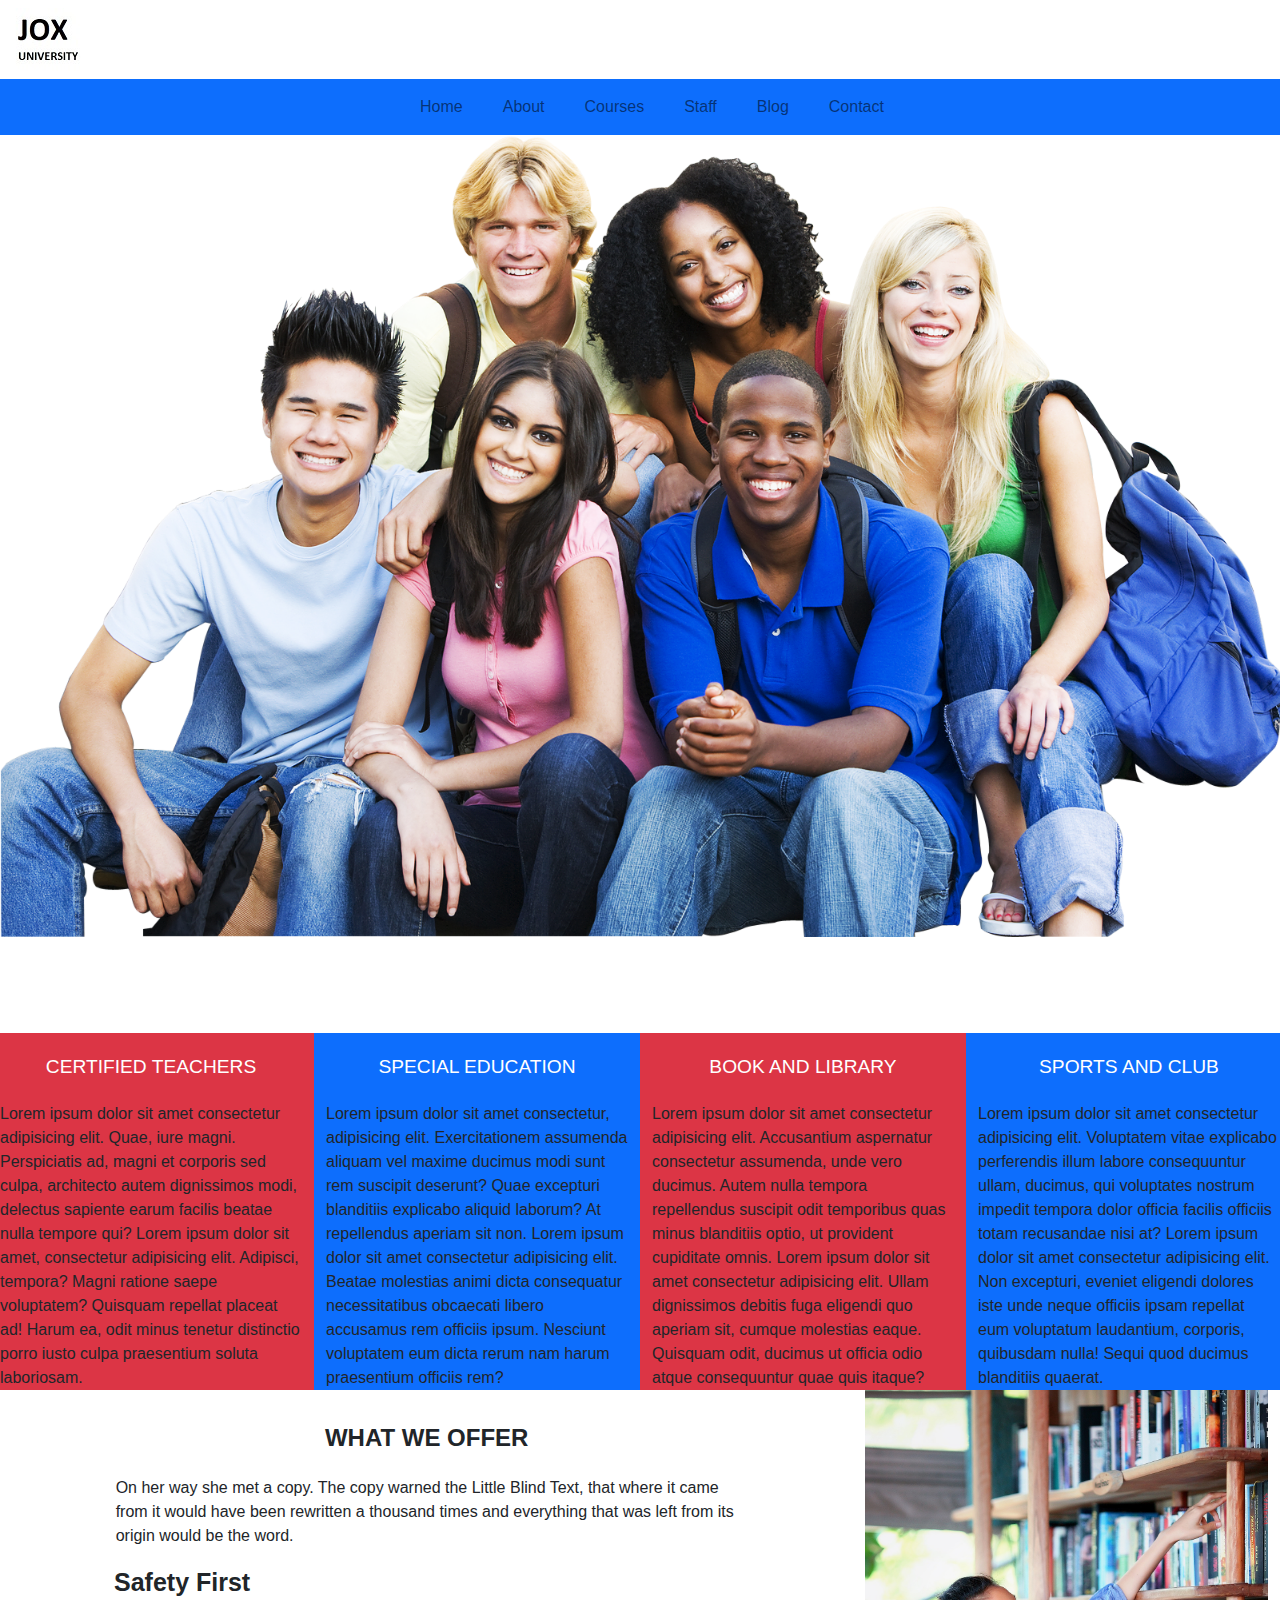
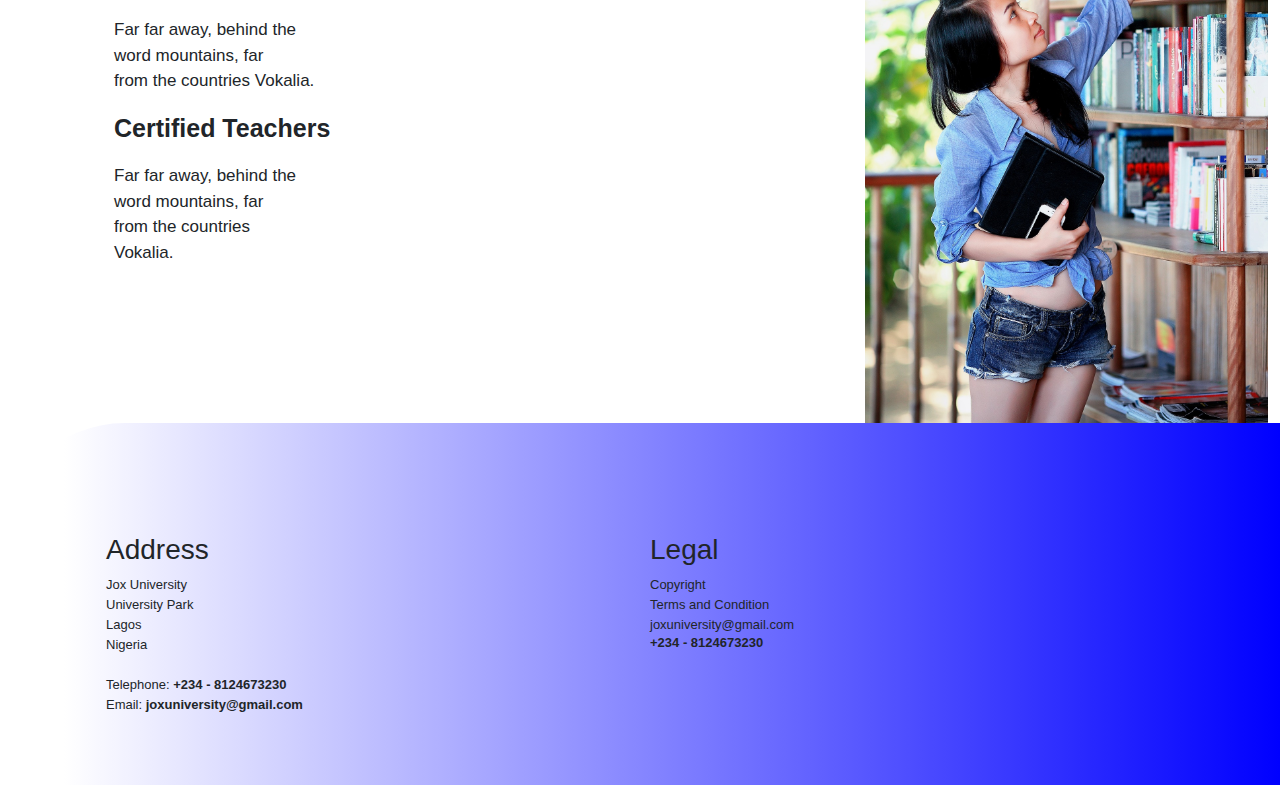
<file: index.html>
<!DOCTYPE html>
<html lang="en">

<head>
    <meta charset="UTF-8">
    <meta http-equiv="X-UA-Compatible" content="IE=edge">
    <meta name="viewport" content="width=device-width, initial-scale=1.0">
    <title>JOX UNIVERSITY</title>
</head>
<link rel="stylesheet" href="bootstrap.min.css">
<link rel="stylesheet" href="jox.css">

<body>

    <nav class="navbar">
        <div>
            <img src="JOX LOGO.jpg" class="img-fluid" </div>


    </nav>
    <nav class="navbar navbar-expand-md bg-primary">
        <div class="container-fluid">
            <button class="navbar-toggler" type="button" data-bs-toggle="collapse"
                data-bs-target="#navbarSupportedContent" aria-controls="navbarSupportedContent" aria-expanded="false"
                aria-label="Toggle navigation">
                <span class="navbar-toggler-icon"></span>
            </button>
            <div class="collapse navbar-collapse" id="navbarSupportedContent">
                <div class="navbar-nav mx-auto">
                    <a href="#" class="nav-item nav-link ms-4">Home</a>
                    <a href="#" class="nav-item nav-link ms-4">About</a>
                    <a href="#" class="nav-item nav-link ms-4">Courses</a>
                    <a href="#" class="nav-item nav-link ms-4">Staff</a>
                    <a href="#" class="nav-item nav-link ms-4">Blog</a>
                    <a href="#" class="nav-item nav-link ms-4">Contact</a>


                </div>

            </div>
        </div>
    </nav>
    <div>
        <img src="PngItem_574259 (1).png" class="img-fluid">
    </div>

    <div class="container-f">
        <div class="row pt-5 mt-5">
            <div class="col-12 col-xxl-3 col-xl-3 col-lg-3 col-md-4 col-sm-6 col-xs-6 bg-danger">

                <center class="cert"> CERTIFIED TEACHERS</center>
                Lorem ipsum dolor sit amet consectetur adipisicing elit. Quae, iure magni. Perspiciatis ad, magni et
                corporis sed culpa, architecto autem dignissimos modi, delectus sapiente earum facilis beatae nulla
                tempore qui? Lorem ipsum dolor sit amet, consectetur adipisicing elit. Adipisci, tempora? Magni
                ratione
                saepe voluptatem? Quisquam repellat placeat ad! Harum ea, odit minus tenetur distinctio porro iusto
                culpa praesentium soluta laboriosam.
            </div>
            <div class="col-12 col-xxl-3 col-xl-3 col-lg-3 col-md-4 col-sm-6 col-xs-6  bg-primary">
                <center class="cert">SPECIAL EDUCATION</center>
                Lorem ipsum dolor sit amet consectetur, adipisicing elit. Exercitationem assumenda aliquam vel maxime
                ducimus modi sunt rem suscipit deserunt? Quae excepturi blanditiis explicabo aliquid laborum? At
                repellendus aperiam sit non. Lorem ipsum dolor sit amet consectetur adipisicing elit. Beatae molestias
                animi dicta consequatur necessitatibus obcaecati libero accusamus rem officiis ipsum. Nesciunt
                voluptatem eum dicta rerum nam harum praesentium officiis rem?
            </div>
            <div class="col-12 col-xxl-3 col-xl-3 col-lg-3 col-md-4 col-sm-6 col-xs-6  bg-danger">
                <center class="cert">BOOK AND LIBRARY</center>
                Lorem ipsum dolor sit amet consectetur adipisicing elit. Accusantium aspernatur consectetur assumenda,
                unde vero ducimus. Autem nulla tempora repellendus suscipit odit temporibus quas minus blanditiis optio,
                ut provident cupiditate omnis. Lorem ipsum dolor sit amet consectetur adipisicing elit. Ullam
                dignissimos debitis fuga eligendi quo aperiam sit, cumque molestias eaque. Quisquam odit, ducimus ut
                officia odio atque consequuntur quae quis itaque?
            </div>
            <div class="col-12 col-xxl-3 col-xl-3 col-lg-3 col-md-4 col-sm-6 col-xs-6  bg-primary">
                <center class="cert"> SPORTS AND CLUB</center>
                Lorem ipsum dolor sit amet consectetur adipisicing elit. Voluptatem vitae explicabo perferendis illum
                labore consequuntur ullam, ducimus, qui voluptates nostrum impedit tempora dolor officia facilis
                officiis totam recusandae nisi at? Lorem ipsum dolor sit amet consectetur adipisicing elit. Non
                excepturi, eveniet eligendi dolores iste unde neque officiis ipsam repellat eum voluptatum laudantium,
                corporis, quibusdam nulla! Sequi quod ducimus blanditiis quaerat.
            </div>
        </div>
    </div>

    <div class="container-fluid">
        <div class="row">
            <div class="col-8">
                <center class="offer">WHAT WE OFFER</center>
                <center>
                    <p class="par">On her way she met a copy. The copy warned the Little Blind Text, that where it came
                        from it
                        would
                        have been rewritten a thousand times and everything that was left from its origin would be the
                        word.
                    </p>
                </center>
                <div class="col-12">
                    <div class="offers">
                        <p class="title">Safety First</p>
                        <p class="far">
                            Far far away, behind the<br>
                            word mountains, far<br>
                            from the countries
                            Vokalia.
                        </p>
                    </div>
                </div>
                <div class="col-12">
                    <div class="offers">
                        <p class="title">Certified Teachers</p>
                        <p class="far">
                            Far far away, behind the<br>
                            word mountains, far<br>
                            from the countries<br>
                            Vokalia.<br>
                        </p>
                    </div>
                </div>
            </div>

            <div class="col-4">

                <img src="girl-1721436_1920.jpg" class="img-fluid">
            </div>
        </div>

    </div>


    <footer>
        <div class="roww">
            <div class="col">
                <h3>Address</h3>
                <p>Jox University </p>
                <p>University Park</p>
                <p>Lagos</p>
                <p>Nigeria</p>
                <p class="telephone">Telephone: <b>+234 - 8124673230</b> </p>
                <p>Email: <b>joxuniversity@gmail.com</b></p>
            </div>
            <div class="col">
                <h3>Legal</h3>
                <p>Copyright</p>
                <p>Terms and Condition</p>

                <div class="email">joxuniversity@gmail.com</div>
                <h4><b>+234 - 8124673230</b></h4>
            </div>

        </div>

    </footer>


    <script src="bootstrap.js">

    </script>
</body>

</html>
</file>
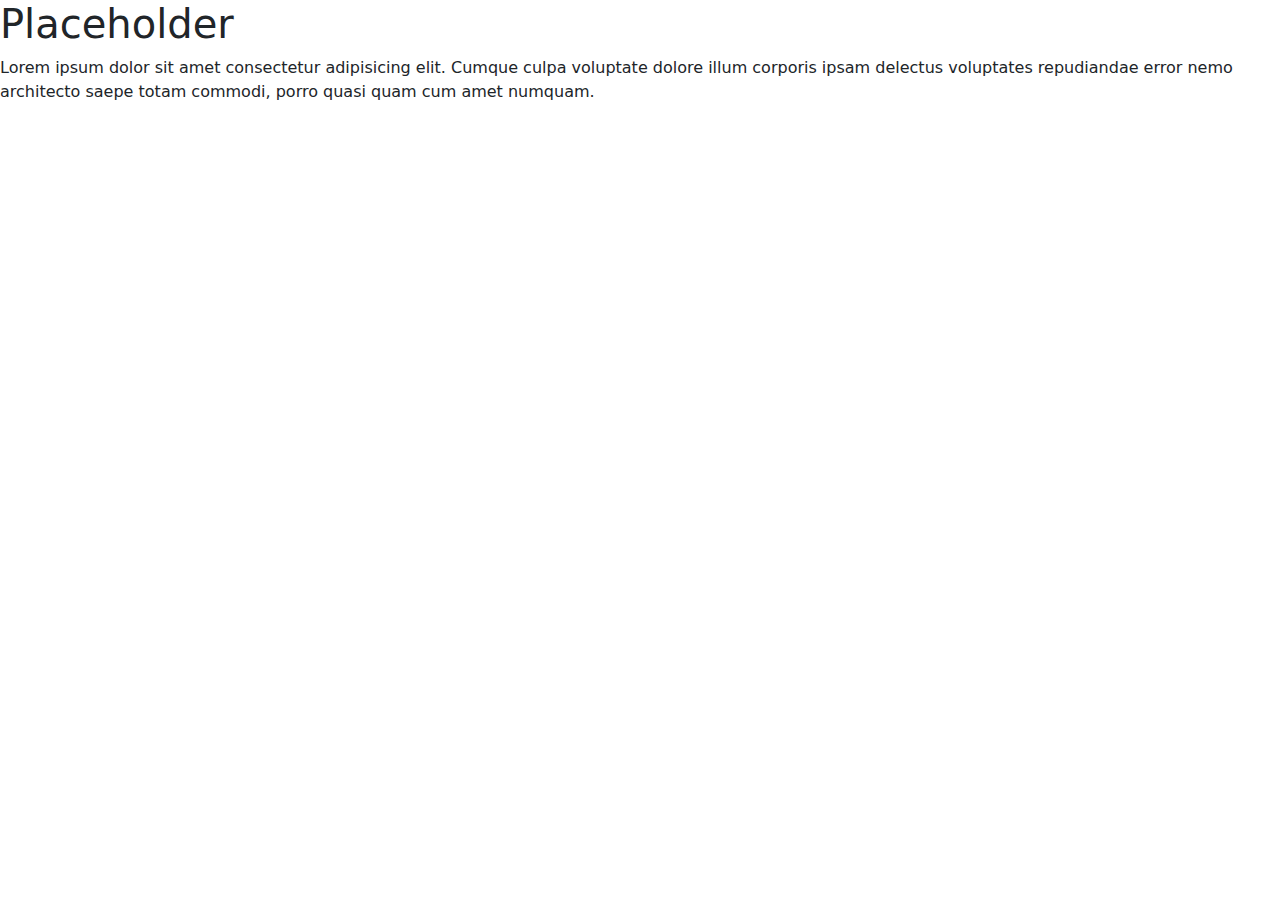
<file: TRIAL.html>
<!DOCTYPE html>
<html lang="en">

<head>
    <meta charset="UTF-8">
    <meta http-equiv="X-UA-Compatible" content="IE=edge">
    <meta name="viewport" content="width=device-width, initial-scale=1.0">
    <title>Document</title>
</head>
<link rel="stylesheet" href="bootstrap.min.css">
<body>
    <h1>Placeholder</h1>
    <p>
        Lorem ipsum dolor sit amet consectetur adipisicing elit. Cumque culpa voluptate dolore illum corporis ipsam
        delectus voluptates repudiandae error nemo architecto saepe totam commodi, porro quasi quam cum amet numquam.
    </p>
</body>

</html>
</file>
<file: jox.css>
* {
    margin: 0;
    padding: 0;
    font-family: sans-serif;
    box-sizing: border-box;
}

.cert {
    color: white;
    font-size: larger;
    padding-top: 20px;
    padding-bottom: 20px;
}

.offer {
    font-size: x-large;
    font-weight: bold;
    margin-top: 30px;
}

.par {
    text-align: left;
    width: 75%;
    margin-top: 20px;
}

@media (max-width: 575px) {
    .col-xs-12 {
        width: 50%;
    }
}

.offers {
    margin-left: 102px;
}

.title {
    font-weight: bolder;
    font-size: 25px;
}

.far {
    font-size: 17px;
}

footer {
    width: 100%;

    background: linear-gradient(to right, white 5%, blue 100%);
    padding: 100px 0 30px;
    border-top-left-radius: 125px;
    font-size: 13px;
    line-height: 20px;
}

.roww {
    width: 85%;
    margin: auto;
    display: flex;
    font-size: wrap;
    align-items: flex-start;
    justify-content: space-between;
}

.col {
    flex-basis: 28%;
    padding: 10px;
    font-size: 13px;
    margin-bottom: 30px;

}

.col h3 {
    width: fit-content;
    position: relative;

}

.email-id {
    width: fit-content;
    border-bottom: 1px solid #ccc;


}

h4 {
    font-size: 13px;
    font-weight: 500;
}

.col p {
    margin-bottom: 0%;
}

.telephone {
    margin-top: 20px;
}
</file>
